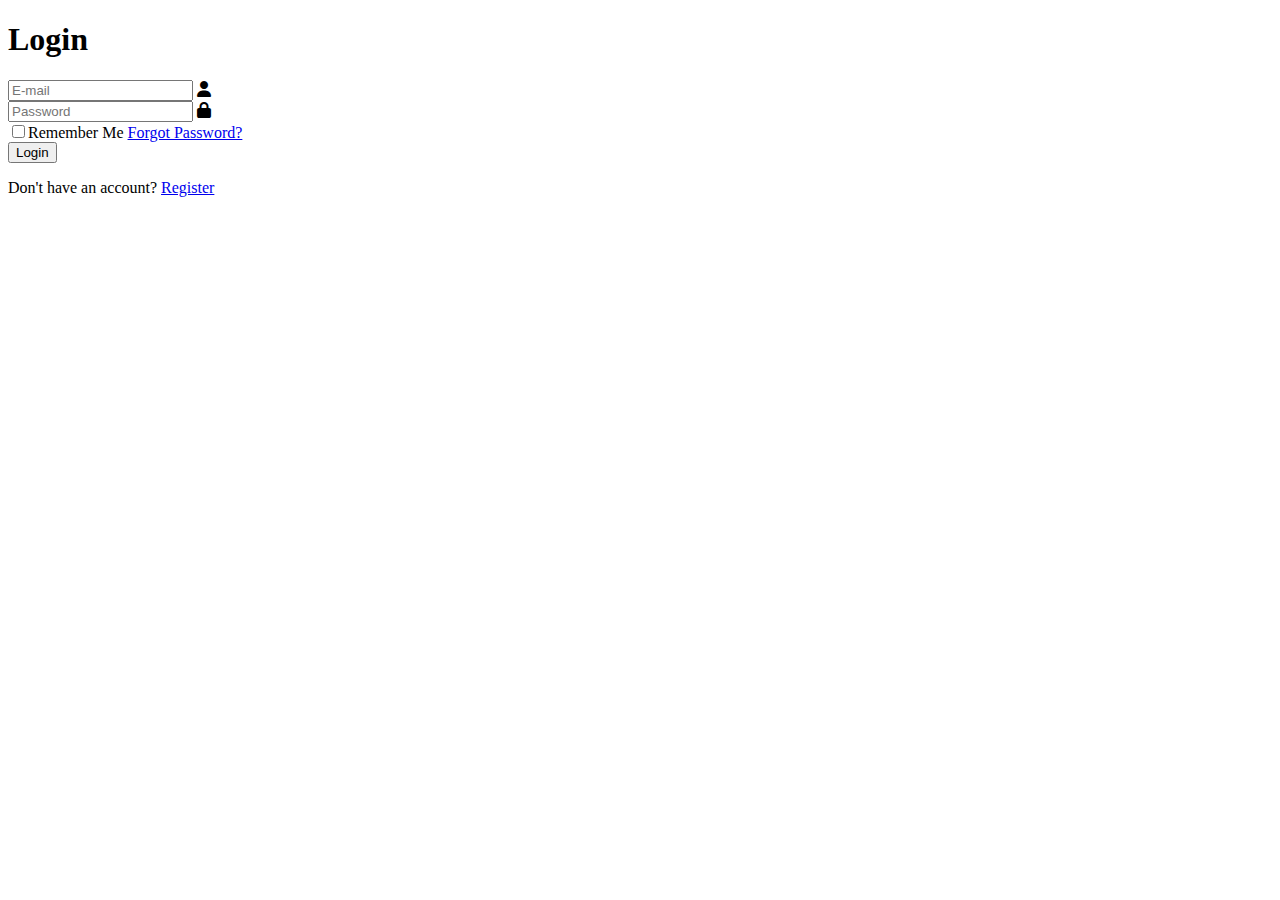
<file: src/templates/login.html>
<!DOCTYPE html>
<html lang="en">
  <head>
    <meta charset="UTF-8" />
    <meta http-equiv="X-UA-Compatible" content="IE-edge" />
    <meta name="viewport" content="width=device-width, initial-scale=1.0" />
    <title>Login Form</title>
    <link
      rel="stylesheet"
      href="https://cdnjs.cloudflare.com/ajax/libs/font-awesome/6.4.2/css/all.min.css"
    />
  </head>
  <body>
    <div class="wrapper">
      <form id="loginForm">
        <h1>Login</h1>
        <div class="input-box">
          <input type="email" name="email" placeholder="E-mail" required />
          <i class="fa-solid fa-user"></i>
        </div>
        <div class="input-box">
          <input
            type="password"
            name="password"
            placeholder="Password"
            required
          />
          <i class="fa-solid fa-lock"></i>
        </div>
        <div class="remember-forgot">
          <label><input type="checkbox" />Remember Me</label>
          <a href="#">Forgot Password?</a>
        </div>
        <button type="submit" class="btn">Login</button>
        <div class="registration-link">
          <p>Don't have an account? <a href="./registrasi.html">Register</a></p>
        </div>
      </form>
    </div>
  </body>
</html>
</file>
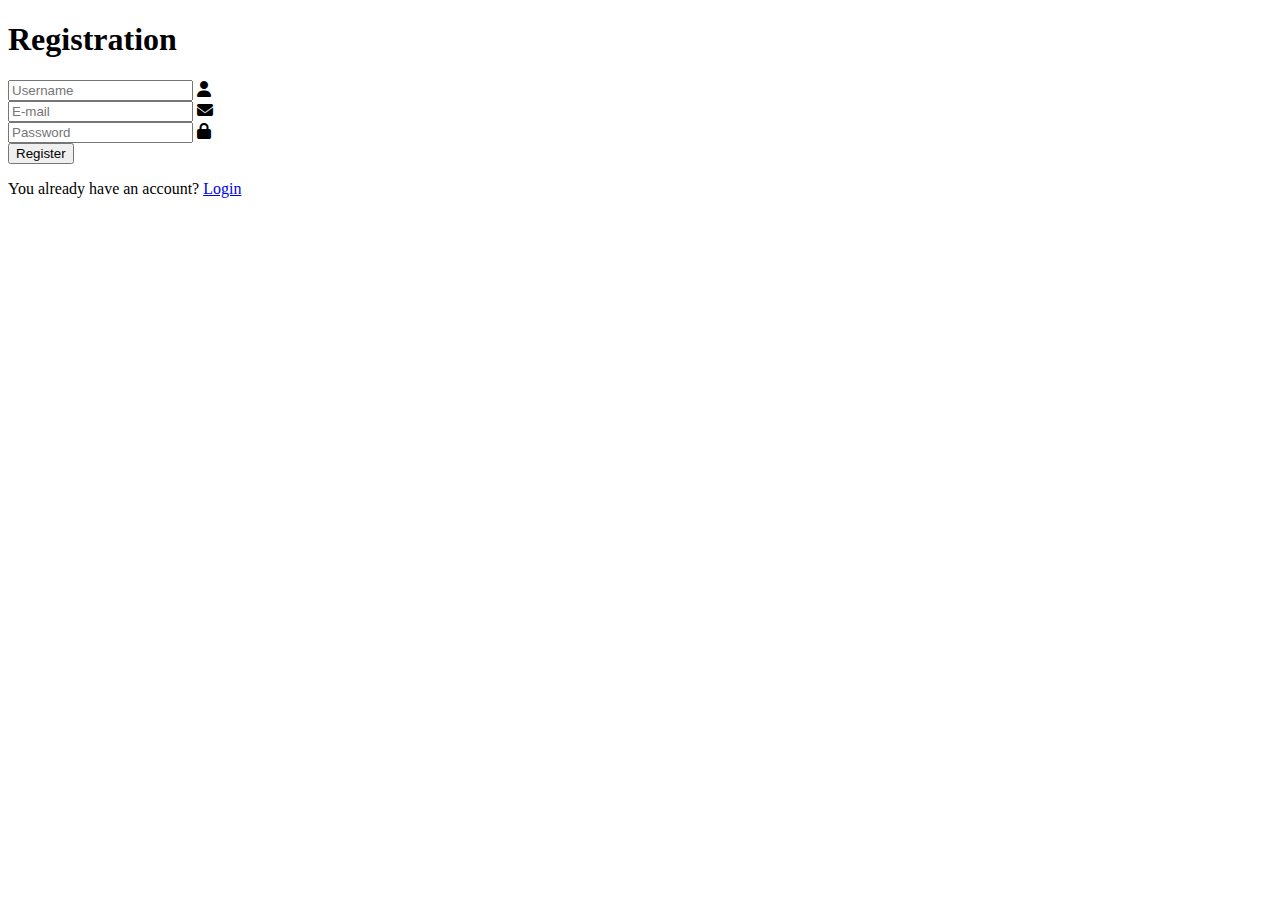
<file: src/templates/registrasi.html>
<!DOCTYPE html>
<html lang="en">
  <head>
    <meta charset="UTF-8" />
    <meta http-equiv="X-UA-Compatible" content="IE-edge" />
    <meta name="viewport" content="width=device-width, initial-scale=1.0" />
    <title>Registration Form</title>
    <link
      rel="stylesheet"
      href="https://cdnjs.cloudflare.com/ajax/libs/font-awesome/6.4.2/css/all.min.css"
    />
  </head>
  <body>
    <div class="wrapper">
      <form id="registrasiForm">
        <h1>Registration</h1>
        <div class="input-box">
          <input type="text" name="username" placeholder="Username" required />
          <i class="fa-solid fa-user"></i>
        </div>
        <div class="input-box">
          <input type="email" name="email" placeholder="E-mail" required />
          <i class="fa-solid fa-envelope"></i>
        </div>
        <div class="input-box">
          <input
            type="password"
            name="password"
            placeholder="Password"
            required
          />
          <i class="fa-solid fa-lock"></i>
        </div>
        <button type="submit" class="btn">Register</button>
        <div class="registration-link">
          <p>You already have an account? <a href="./login.html">Login</a></p>
        </div>
      </form>
    </div>
  </body>
</html>
</file>
